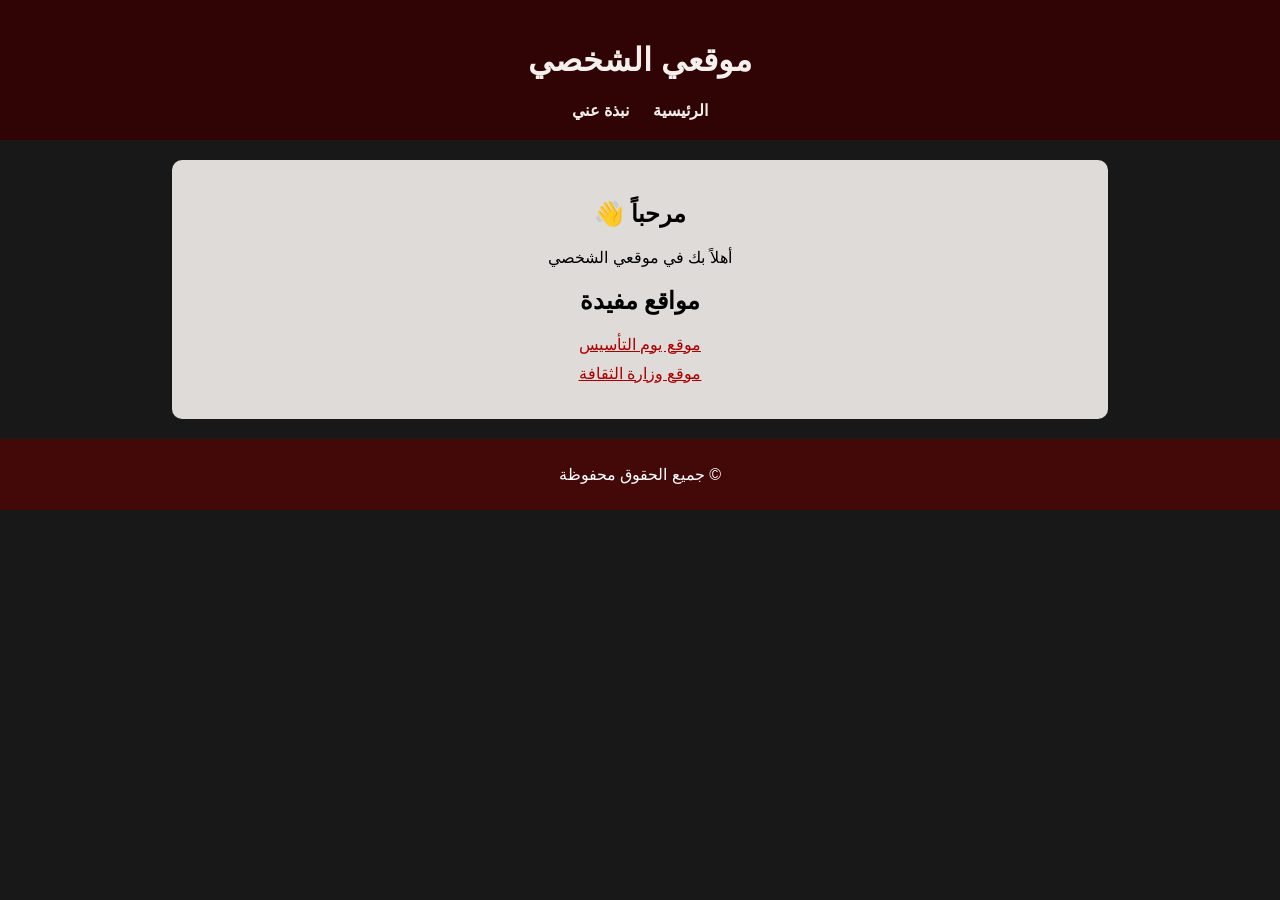
<file: index.html>
<!DOCTYPE html>
<html dir="rtl" lang="ar">

<head>
    <meta charset="UTF-8">
    <title>صفحتي الشخصية</title>
    <link rel="stylesheet" href="styles.css">
</head>

<body>

    <!-- الهيدر -->
    <div class="header">
        <h1>موقعي الشخصي</h1>
        <a href="index.html">الرئيسية</a>
        <a href="about.html">نبذة عني</a>
    </div>

    <!-- المحتوى -->
    <div class="content">
        <h2>مرحباً 👋</h2>
        <p>أهلاً بك في موقعي الشخصي</p>

        <h2>مواقع مفيدة</h2>
        <ul>
            <li>
                <a href="https://www.foundingday.sa/" target="_blank">
                    موقع يوم التأسيس
                </a>
            </li>

            <li>
                <a href="https://www.moc.gov.sa/ar" target="_blank">
                    موقع وزارة الثقافة
                </a>
            </li>
        </ul>
    </div>

    <!-- الفوتر -->
    <div class="footer">
        <p>© جميع الحقوق محفوظة</p>
    </div>

</body>
</html>
</file>
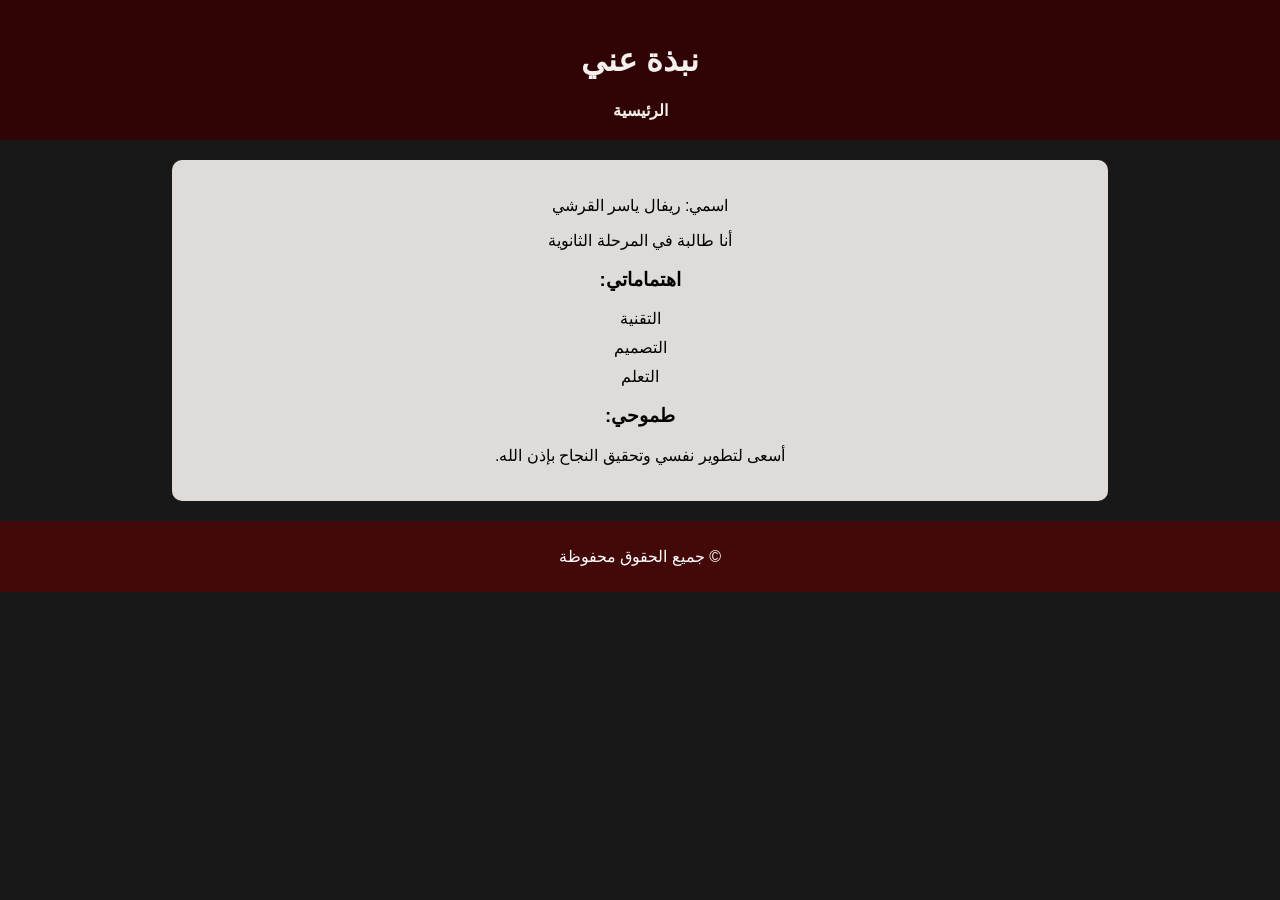
<file: about me.html>
<!DOCTYPE html>
<html dir="rtl" lang="ar">

<head>
    <meta charset="UTF-8">
    <title>نبذة عني</title>
    <link rel="stylesheet" href="styles.css">
</head>

<body>

    <div class="header">
        <h1>نبذة عني</h1>
        <a href="index.html">الرئيسية</a>
    </div>

    <div class="content">
        <p>اسمي: ريفال ياسر القرشي</p>
        <p>أنا طالبة في المرحلة الثانوية</p>

        <h3>اهتماماتي:</h3>
        <ul>
            <li>التقنية</li>
            <li>التصميم</li>
            <li>التعلم</li>
        </ul>

        <h3>طموحي:</h3>
        <p>أسعى لتطوير نفسي وتحقيق النجاح بإذن الله.</p>
    </div>

    <div class="footer">
        <p>© جميع الحقوق محفوظة</p>
    </div>

</body>
</html>
</file>
<file: styles.css>
body {
    margin: 0;
    font-family: Arial;
    background-color: #181818;
    text-align: center;
}

.header {
    background-color: #300404;
    color: rgb(245, 239, 237);
    padding: 20px;
}

.header a {
    color: rgb(242, 239, 236);
    margin: 10px;
    text-decoration: none;
    font-weight: bold;
}

.content {
    background-color: rgb(222, 219, 216);
    padding: 20px;
    margin: 20px auto;
    width: 70%;
    border-radius: 10px;
}

.footer {
    background-color: #430909;
    color: rgb(255, 255, 255);
    padding: 10px;
}

ul {
    list-style: none;
    padding: 0;
}

li {
    margin: 10px;
}

a {
    color: #ab0000;
}
</file>
